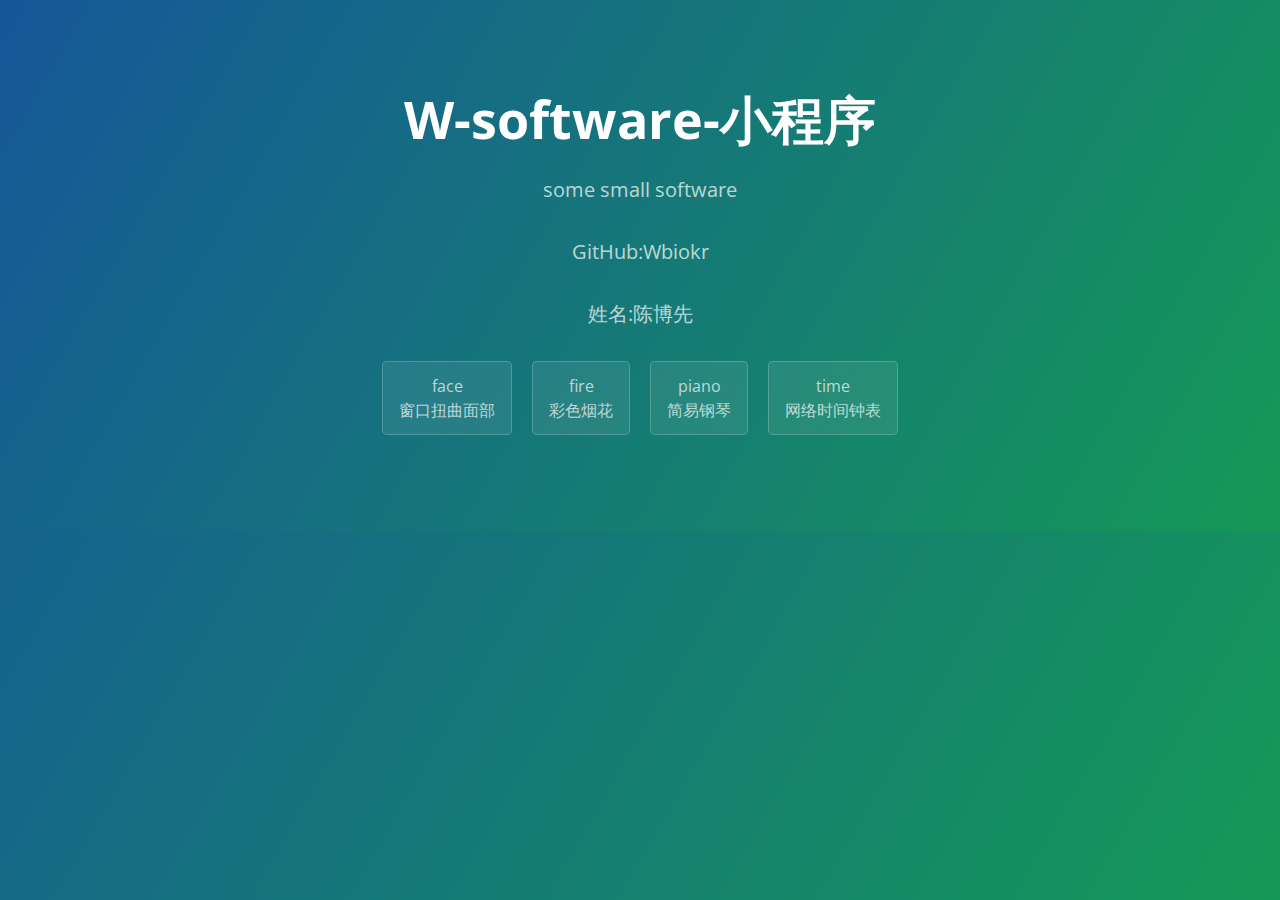
<file: index.html>
﻿<!DOCTYPE html>
<html lang="en-us">
  <head>
    <meta charset="UTF-8">
    <title>W-software by Wbiokr</title>
    <meta name="viewport" content="width=device-width, initial-scale=1">
    <link rel="stylesheet" type="text/css" href="stylesheets/normalize.css" media="screen">
    <link href='https://fonts.googleapis.com/css?family=Open+Sans:400,700' rel='stylesheet' type='text/css'>
    <link rel="stylesheet" type="text/css" href="stylesheets/stylesheet.css" media="screen">
    <link rel="stylesheet" type="text/css" href="stylesheets/github-light.css" media="screen">
  </head>
  <body>
    <section class="page-header">
      <h1 class="project-name" styl>W-software-小程序</h1>
      <h2 class="project-tagline">some small software</h2>
      <h3 class="project-tagline">GitHub:Wbiokr</h3>
      <h3 class="project-tagline">姓名:陈博先</h3>
      <a href="face/index.html" class="btn" >face<br>窗口扭曲面部</a>
    <a href="fire/index.html" class="btn">fire<br>彩色烟花</a>
    <a href="piano/index.html" class="btn" >piano<br>简易钢琴</a>
    <a href="time/index.html" class="btn">time<br>网络时间钟表</a>

    </section>




  </body>
</html>
</file>
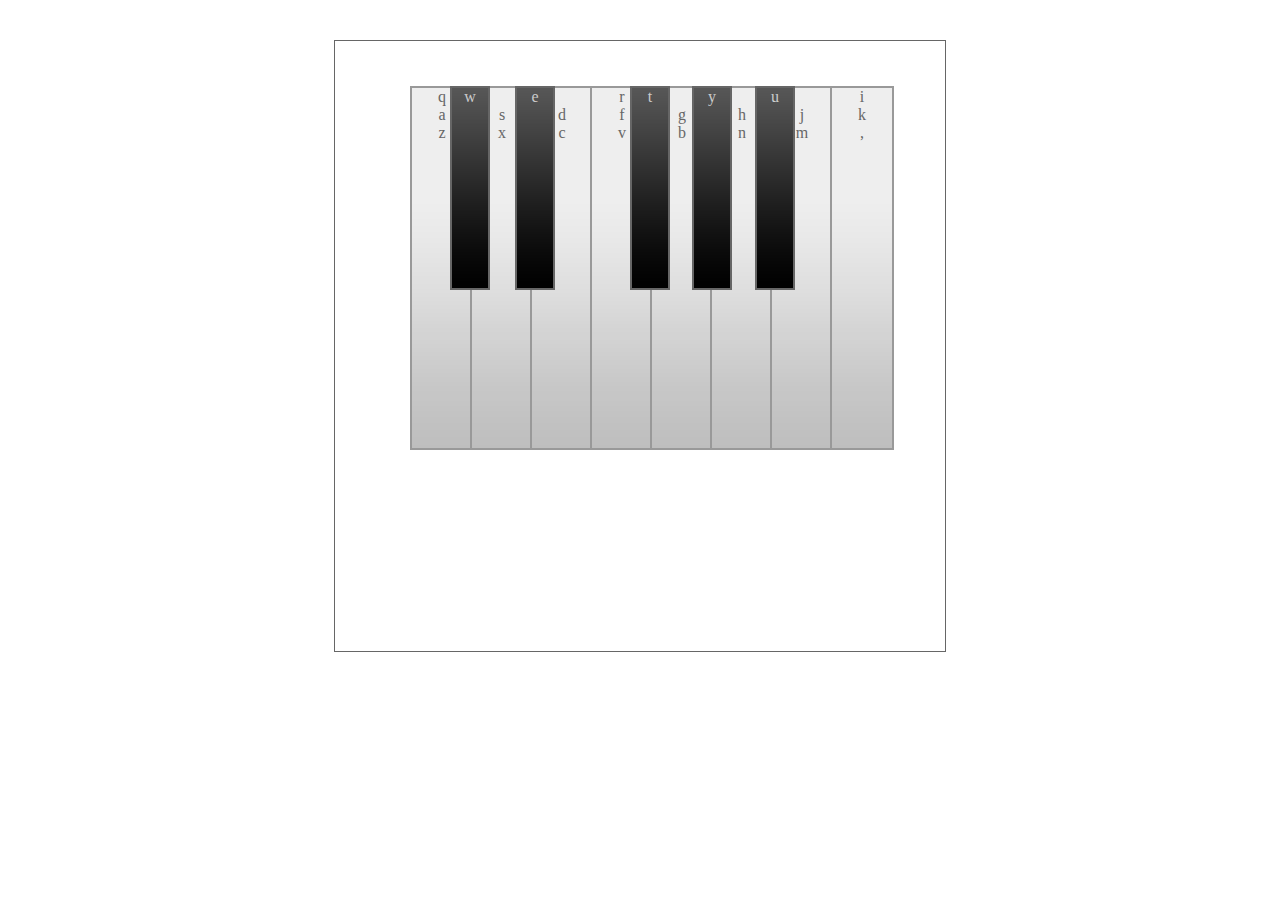
<file: piano/index.html>
﻿<!DOCTYPE html>
<html>
<head>
<meta http-equiv="Content-Type" content="text/html; charset=utf-8" />
<title>HTML5实现web钢琴特效</title>
<script src="js/zzsc.js"></script>
<link href="css/zzsc.css" type="text/css" rel="stylesheet">
</head>
<body>
<div id="all">
<!--主要代码-->
    <div id="main">
        <div id="key60" class="key whiteKey">q<br>a<br>z</div>
        <div id="key62" class="key whiteKey"><br>s<br>x</div>
        <div id="key64" class="key whiteKey"><br>d<br>c</div>
        <div id="key65" class="key whiteKey">r<br>f<br>v</div>
        <div id="key67" class="key whiteKey"><br>g<br>b</div>
        <div id="key69" class="key whiteKey"><br>h<br>n</div>
        <div id="key71" class="key whiteKey"><br>j<br>m</div>
        <div id="key72" class="key whiteKey">i<br>k<br>,</div>
        <div id="key61" class="key blackKey">w</div>
        <div id="key63" class="key blackKey">e</div>
        <div id="key66" class="key blackKey">t</div>
        <div id="key68" class="key blackKey">y</div>
        <div id="key70" class="key blackKey">u</div>
    </div>

</div>

</body>
</html>
</file>
<file: stylesheets/stylesheet.css>
* {
  box-sizing: border-box; }

body {
  padding: 0;
  margin: 0;
  font-family: "Open Sans", "Helvetica Neue", Helvetica, Arial, sans-serif;
  font-size: 16px;
  line-height: 1.5;
  color: #606c71;
   background-image: linear-gradient(120deg, #155799, #159957);
   }

a {
  color: #1e6bb8;
  text-decoration: none; }
  a:hover {
    text-decoration: underline; }

.btn {
  display: inline-block;
  margin-bottom: 1rem;
  color: rgba(255, 255, 255, 0.7);
  background-color: rgba(255, 255, 255, 0.08);
  border-color: rgba(255, 255, 255, 0.2);
  border-style: solid;
  border-width: 1px;
  border-radius: 0.3rem;
  transition: color 0.2s, background-color 0.2s, border-color 0.2s; }
  .btn + .btn {
    margin-left: 1rem; }

.btn:hover {
  color: rgba(255, 255, 255, 0.8);
  text-decoration: none;
  background-color: rgba(255, 255, 255, 0.2);
  border-color: rgba(255, 255, 255, 0.3); }

@media screen and (min-width: 64em) {
  .btn {
    padding: 0.75rem 1rem; } }

@media screen and (min-width: 42em) and (max-width: 64em) {
  .btn {
    padding: 0.6rem 0.9rem;
    font-size: 0.9rem; } }

@media screen and (max-width: 42em) {
  .btn {
    display: block;
    width: 100%;
    padding: 0.75rem;
    font-size: 0.9rem; }
    .btn + .btn {
      margin-top: 1rem;
      margin-left: 0; } }

.page-header {
  color: #fff;
  text-align: center;
  background-color: #159957;
  background-image: linear-gradient(120deg, #155799, #159957); }

@media screen and (min-width: 64em) {
  .page-header {
    padding: 5rem 6rem; } }

@media screen and (min-width: 42em) and (max-width: 64em) {
  .page-header {
    padding: 3rem 4rem; } }

@media screen and (max-width: 42em) {
  .page-header {
    padding: 2rem 1rem; } }

.project-name {
  margin-top: 0;
  margin-bottom: 0.1rem; }

@media screen and (min-width: 64em) {
  .project-name {
    font-size: 3.25rem; } }

@media screen and (min-width: 42em) and (max-width: 64em) {
  .project-name {
    font-size: 2.25rem; } }

@media screen and (max-width: 42em) {
  .project-name {
    font-size: 1.75rem; } }

.project-tagline {
  margin-bottom: 2rem;
  font-weight: normal;
  opacity: 0.7; }

@media screen and (min-width: 64em) {
  .project-tagline {
    font-size: 1.25rem; } }

@media screen and (min-width: 42em) and (max-width: 64em) {
  .project-tagline {
    font-size: 1.15rem; } }

@media screen and (max-width: 42em) {
  .project-tagline {
    font-size: 1rem; } }

.main-content :first-child {
  margin-top: 0; }
.main-content img {
  max-width: 100%; }
.main-content h1, .main-content h2, .main-content h3, .main-content h4, .main-content h5, .main-content h6 {
  margin-top: 2rem;
  margin-bottom: 1rem;
  font-weight: normal;
  color: #159957; }
.main-content p {
  margin-bottom: 1em; }
.main-content code {
  padding: 2px 4px;
  font-family: Consolas, "Liberation Mono", Menlo, Courier, monospace;
  font-size: 0.9rem;
  color: #383e41;
  background-color: #f3f6fa;
  border-radius: 0.3rem; }
.main-content pre {
  padding: 0.8rem;
  margin-top: 0;
  margin-bottom: 1rem;
  font: 1rem Consolas, "Liberation Mono", Menlo, Courier, monospace;
  color: #567482;
  word-wrap: normal;
  background-color: #f3f6fa;
  border: solid 1px #dce6f0;
  border-radius: 0.3rem; }
  .main-content pre > code {
    padding: 0;
    margin: 0;
    font-size: 0.9rem;
    color: #567482;
    word-break: normal;
    white-space: pre;
    background: transparent;
    border: 0; }
.main-content .highlight {
  margin-bottom: 1rem; }
  .main-content .highlight pre {
    margin-bottom: 0;
    word-break: normal; }
.main-content .highlight pre, .main-content pre {
  padding: 0.8rem;
  overflow: auto;
  font-size: 0.9rem;
  line-height: 1.45;
  border-radius: 0.3rem; }
.main-content pre code, .main-content pre tt {
  display: inline;
  max-width: initial;
  padding: 0;
  margin: 0;
  overflow: initial;
  line-height: inherit;
  word-wrap: normal;
  background-color: transparent;
  border: 0; }
  .main-content pre code:before, .main-content pre code:after, .main-content pre tt:before, .main-content pre tt:after {
    content: normal; }
.main-content ul, .main-content ol {
  margin-top: 0; }
.main-content blockquote {
  padding: 0 1rem;
  margin-left: 0;
  color: #819198;
  border-left: 0.3rem solid #dce6f0; }
  .main-content blockquote > :first-child {
    margin-top: 0; }
  .main-content blockquote > :last-child {
    margin-bottom: 0; }
.main-content table {
  display: block;
  width: 100%;
  overflow: auto;
  word-break: normal;
  word-break: keep-all; }
  .main-content table th {
    font-weight: bold; }
  .main-content table th, .main-content table td {
    padding: 0.5rem 1rem;
    border: 1px solid #e9ebec; }
.main-content dl {
  padding: 0; }
  .main-content dl dt {
    padding: 0;
    margin-top: 1rem;
    font-size: 1rem;
    font-weight: bold; }
  .main-content dl dd {
    padding: 0;
    margin-bottom: 1rem; }
.main-content hr {
  height: 2px;
  padding: 0;
  margin: 1rem 0;
  background-color: #eff0f1;
  border: 0; }

@media screen and (min-width: 64em) {
  .main-content {
    max-width: 64rem;
    padding: 2rem 6rem;
    margin: 0 auto;
    font-size: 1.1rem; } }

@media screen and (min-width: 42em) and (max-width: 64em) {
  .main-content {
    padding: 2rem 4rem;
    font-size: 1.1rem; } }

@media screen and (max-width: 42em) {
  .main-content {
    padding: 2rem 1rem;
    font-size: 1rem; } }

.site-footer {
  padding-top: 2rem;
  margin-top: 2rem;
  border-top: solid 1px #eff0f1; }

.site-footer-owner {
  display: block;
  font-weight: bold; }

.site-footer-credits {
  color: #819198; }

@media screen and (min-width: 64em) {
  .site-footer {
    font-size: 1rem; } }

@media screen and (min-width: 42em) and (max-width: 64em) {
  .site-footer {
    font-size: 1rem; } }

@media screen and (max-width: 42em) {
  .site-footer {
    font-size: 0.9rem; } }
</file>
<file: stylesheets/github-light.css>
/*
The MIT License (MIT)

Copyright (c) 2016 GitHub, Inc.

Permission is hereby granted, free of charge, to any person obtaining a copy
of this software and associated documentation files (the "Software"), to deal
in the Software without restriction, including without limitation the rights
to use, copy, modify, merge, publish, distribute, sublicense, and/or sell
copies of the Software, and to permit persons to whom the Software is
furnished to do so, subject to the following conditions:

The above copyright notice and this permission notice shall be included in all
copies or substantial portions of the Software.

THE SOFTWARE IS PROVIDED "AS IS", WITHOUT WARRANTY OF ANY KIND, EXPRESS OR
IMPLIED, INCLUDING BUT NOT LIMITED TO THE WARRANTIES OF MERCHANTABILITY,
FITNESS FOR A PARTICULAR PURPOSE AND NONINFRINGEMENT. IN NO EVENT SHALL THE
AUTHORS OR COPYRIGHT HOLDERS BE LIABLE FOR ANY CLAIM, DAMAGES OR OTHER
LIABILITY, WHETHER IN AN ACTION OF CONTRACT, TORT OR OTHERWISE, ARISING FROM,
OUT OF OR IN CONNECTION WITH THE SOFTWARE OR THE USE OR OTHER DEALINGS IN THE
SOFTWARE.

*/

.pl-c /* comment */ {
  color: #969896;
}

.pl-c1 /* constant, variable.other.constant, support, meta.property-name, support.constant, support.variable, meta.module-reference, markup.raw, meta.diff.header */,
.pl-s .pl-v /* string variable */ {
  color: #0086b3;
}

.pl-e /* entity */,
.pl-en /* entity.name */ {
  color: #795da3;
}

.pl-smi /* variable.parameter.function, storage.modifier.package, storage.modifier.import, storage.type.java, variable.other */,
.pl-s .pl-s1 /* string source */ {
  color: #333;
}

.pl-ent /* entity.name.tag */ {
  color: #63a35c;
}

.pl-k /* keyword, storage, storage.type */ {
  color: #a71d5d;
}

.pl-s /* string */,
.pl-pds /* punctuation.definition.string, string.regexp.character-class */,
.pl-s .pl-pse .pl-s1 /* string punctuation.section.embedded source */,
.pl-sr /* string.regexp */,
.pl-sr .pl-cce /* string.regexp constant.character.escape */,
.pl-sr .pl-sre /* string.regexp source.ruby.embedded */,
.pl-sr .pl-sra /* string.regexp string.regexp.arbitrary-repitition */ {
  color: #183691;
}

.pl-v /* variable */ {
  color: #ed6a43;
}

.pl-id /* invalid.deprecated */ {
  color: #b52a1d;
}

.pl-ii /* invalid.illegal */ {
  color: #f8f8f8;
  background-color: #b52a1d;
}

.pl-sr .pl-cce /* string.regexp constant.character.escape */ {
  font-weight: bold;
  color: #63a35c;
}

.pl-ml /* markup.list */ {
  color: #693a17;
}

.pl-mh /* markup.heading */,
.pl-mh .pl-en /* markup.heading entity.name */,
.pl-ms /* meta.separator */ {
  font-weight: bold;
  color: #1d3e81;
}

.pl-mq /* markup.quote */ {
  color: #008080;
}

.pl-mi /* markup.italic */ {
  font-style: italic;
  color: #333;
}

.pl-mb /* markup.bold */ {
  font-weight: bold;
  color: #333;
}

.pl-md /* markup.deleted, meta.diff.header.from-file */ {
  color: #bd2c00;
  background-color: #ffecec;
}

.pl-mi1 /* markup.inserted, meta.diff.header.to-file */ {
  color: #55a532;
  background-color: #eaffea;
}

.pl-mdr /* meta.diff.range */ {
  font-weight: bold;
  color: #795da3;
}

.pl-mo /* meta.output */ {
  color: #1d3e81;
}
</file>
<file: piano/css/zzsc.css>
@charset "utf-8";
div#main {
	margin:0 auto;
	width:600px;
	height:420px;
	position:relative;
}

div#address {
	color:#690;
	font-size:12px;
	padding-top:10px;
	padding-left:20px;
}
div.key {
	position: absolute;
	float:left;
	top:40px;
	text-align: center;
	font-size:16px;
	background-position: bottom left;
	background-repeat: repeat-x;
}
div.whiteKey {
	width:60px;
	height:360px;
	color:#666;
	background-color:#eee;
	border: 2px solid #999;
	background-image:url("../image/key_back_white.png");
}
div.blackKey {
	width:36px;
	height:200px;
	color:#ccc;
	background-color:#666;
	border: 2px solid #666;
	background-image:url("../image/key_back_black.png");
}
div.whiteKey span {
	background-color: #444;
	position: relative;
	top: 500px;
}
div.blackKey span {
	position: relative;
	top: -50px;
}
div#all {
	width:600px;
	height:600px;
	padding:5px;
	border: 1px solid #666;
	margin:40px auto;
}
h1 {
	color:#666;
	font-size:12px;
}
h3 {
	color:#690;
	font-size:12px;
}
</file>
